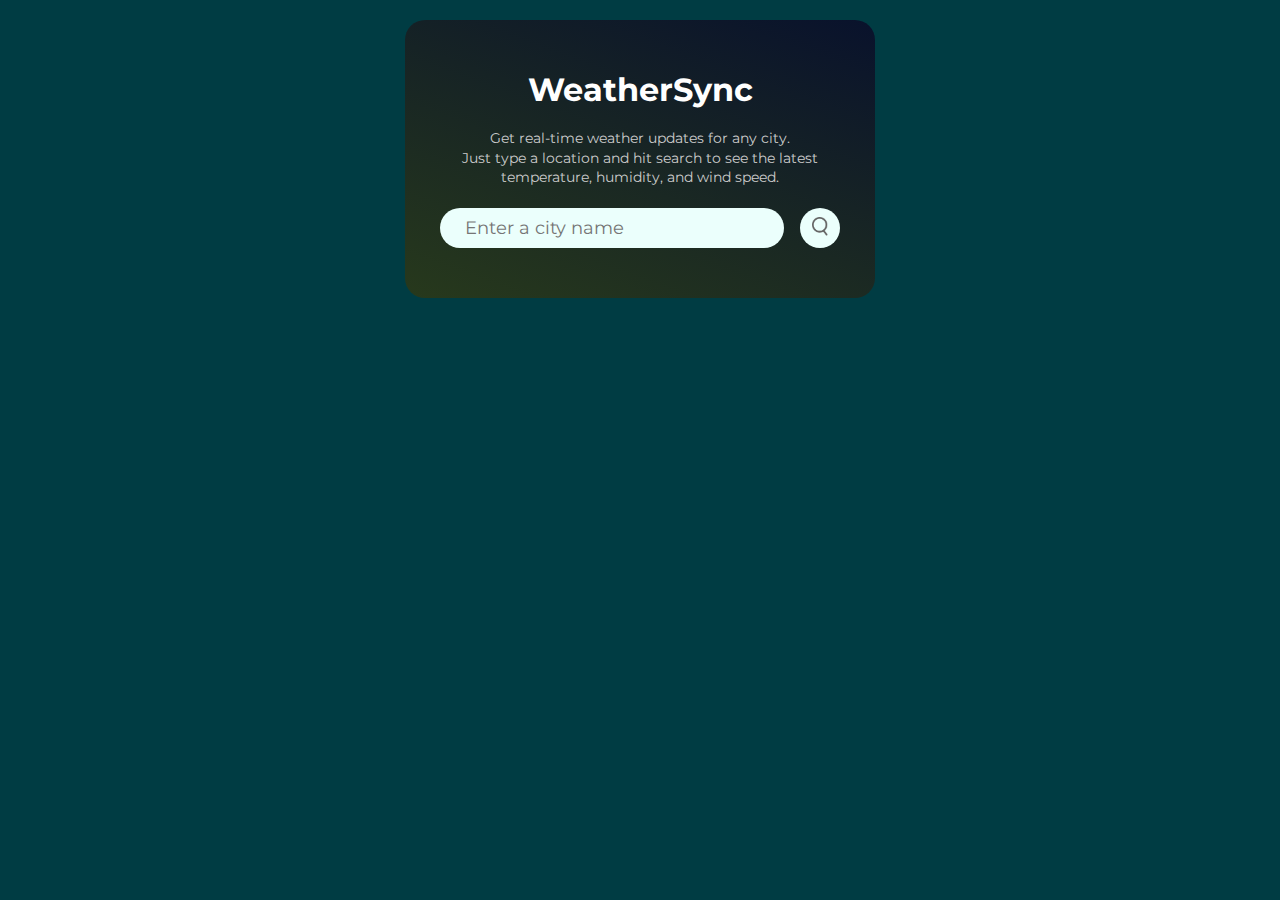
<file: index.html>
<!DOCTYPE html>
<html lang="en">
<head>
    <meta charset="UTF-8">
    <meta name="viewport" content="width=device-width, initial-scale=1.0">
    <title>Document</title>
    <link rel="stylesheet" href="style.css">
    <link rel="stylesheet" href="https://cdnjs.cloudflare.com/ajax/libs/font-awesome/4.7.0/css/font-awesome.min.css">
</head>
<body>
    <div class="card">
        <h1>WeatherSync</h1>
        <p class="tips">Get real-time weather updates for any city. <br>
            Just type a location and hit search to see the latest temperature, humidity, and wind speed.</p>
        <div class="search">
            <input type="text" id="cityField" placeholder="Enter a city name" spellcheck="false">
            <button><img src="images/search.png" alt=""></button>
</div>
          <div class="error">
            <p>Invalid city name</p>
          </div>
        

        <div class="weather">
            
            <img src="images/rain.png" class="weather-icon">
            <div class="temp-city-name">
                <h2 class="city">New York</h2>
                <h1 class="temp">22°c</h1>
                
            </div>
            <div class="details">
                <div class="col">
                    <img src="images/humidity.png">
                    <div>
                        <p class="humidity">50%</p>
                        <p>Humidity</p>
                    </div>
                </div>

                <div class="col">
                    <img src="images/wind.png">
                    <div>
                        <p class="wind">15 km/h</p>
                        <p>Wind Speed</p>
                    </div>
                </div>
            </div>
        </div>
        <p id="errorMessage"></p>
    </div>
    
    
    <script src="script.js"></script>
</body>
</html>
</file>
<file: style.css>
@import url('https://fonts.googleapis.com/css2?family=Montserrat:ital,wght@0,100..900;1,100..900&family=Roboto:ital,wght@0,100..900;1,100..900&display=swap');
*{
    box-sizing: border-box;
    margin: 0;
    padding: 0;
    font-family: 'Montserrat', sans-serif;
}

body{
    background: linear-gradient(360deg, #003C43, #003C43 );
    font-family: 'montserrat', sans-serif;
}

.card{
    max-width: 470px;
    width: 90%;
    background: linear-gradient(200deg, #09122C, #27391C);
    border-radius: 20px;
    text-align: center;
    color: #fff;
    margin: 20px auto 0;
    padding: 50px 35px;

}
.card .tips{
    font-size: 14px;
    color: #ccc;
    margin-bottom: 20px;
    line-height: 1.4;
}
.search{
    width: 100%;
    display: flex;
    align-items: center;
    justify-content: space-between;
}

.search input{
    border: 0;
    outline: 0;
    background: #ebfffc;
    color: #555;
    padding: 10px 25px;
    height: 40px;
    border-radius: 30px;
    flex: 1;
    margin-right: 16px;
    font-size: 18px;
}

.search input:active {
    border: 1px solid #00ffa1 ;
    outline: olivedrab;
}

.search button{
    border: 0;
    outline: 0;
    background: #ebfffc;
    border-radius: 50%;
    width: 40px;
    height: 40px;
    cursor: pointer;
    align-items: center;
}

.search button:active {
    animation: pulse 0.3s ease-in-out;
}

@keyframes pulse {
    0% { transform: scale(0.9); }
    50% { transform: scale(1.1); }
    100% { transform: scale(1); }
}

.search button img{
    width: 16px;
    align-items: center;
}

.search button img:active {
    animation: search-icon 0.3s ease-in-out;
}

@keyframes search-icon {
    0% { transform: scale(1); }
    50% { transform: scale(1.1); }
    100% { transform: scale(1); }
}


h1{
    margin-bottom: 20px;
}

.weather-icon{
    width: 130px;
    margin-top: 15px;
}

.weather h1{
    font-size: 70px;
    font-weight: 500;
}

.weather h2{
    font-size: 55px;
    font-weight: 400;
    margin-top: -10px;
}

.details{
    display: flex;
    align-items: center;
    justify-content: space-between;
    padding: 0 20px;
    margin-top: 50px;
}

.col{
    display: flex;
    align-items: center;
    text-align: center;
}

.col img{
    width: 40px;
    margin-right: 10px;
}

.humidity, .wind{
    font-size: 28px;
    margin-top: -6px;
}

.weather{
    display: none;
}

.error{
    display: none;
    background: #ff0000;
    padding: 10px 0;
    border-radius: 10px;
    margin-top: 20px;
}

.temp-city-name{
    display: flex;
    flex-direction: column;
    align-items: center;
    justify-content: center;
    padding: 15px;
} 
.temp-city-name .city{
    font-size: 4.5rem;
    margin-bottom: 20px;

} 


@media (max-width: 400px) {
   .card{
    width: 90%;
    padding:20px 10px;
   } 

   .weather h1{
    font-size: 50px;
   }    

    .weather h2{
     font-size: 30px;
    }

   .search{
    display: flex;
    align-items: center;
    justify-content: center;
    flex-wrap: wrap;
    gap: 8px;
    padding: 0;
   }

   .search input{
    width: 100%;
    margin-right: 0;
    margin-bottom: 10px;
    padding: 10px 15px;
    font-size: 14px;
   }

   .search button{
    width: 40px;
    height: 40px;
    margin-bottom: 10px;
   } 

   .search button img {
    width: 15px;
   }

   .temp-city-name {
    display: flex;
    flex-direction: column;
    align-items: center;
    margin-bottom: 10px;
   }

   .weather-icon{
    width: 120px;
    margin-top: 20px;
   }

   .temp{
    font-size: 50px;
   }

   .temp-city-name .city{
    font-size: 4rem;
   }

   .temp-city-name .temp{
    font-size: 4.5rem;
   }
   .city{
    font-size: 24px;
    order: -1;  /*This place the city name before temperature*/
    margin-bottom: 40px;
   }

   .details {
    display: flex;
    gap: 60px;
    align-items: center;
   }

   .col {
    width: 100%;
    margin: 10px 0;
    justify-content: center;
   }

   .col img {
    width: 30px;
   }

   .col div p {
    font-size: 14px;
   }
 }
</file>
